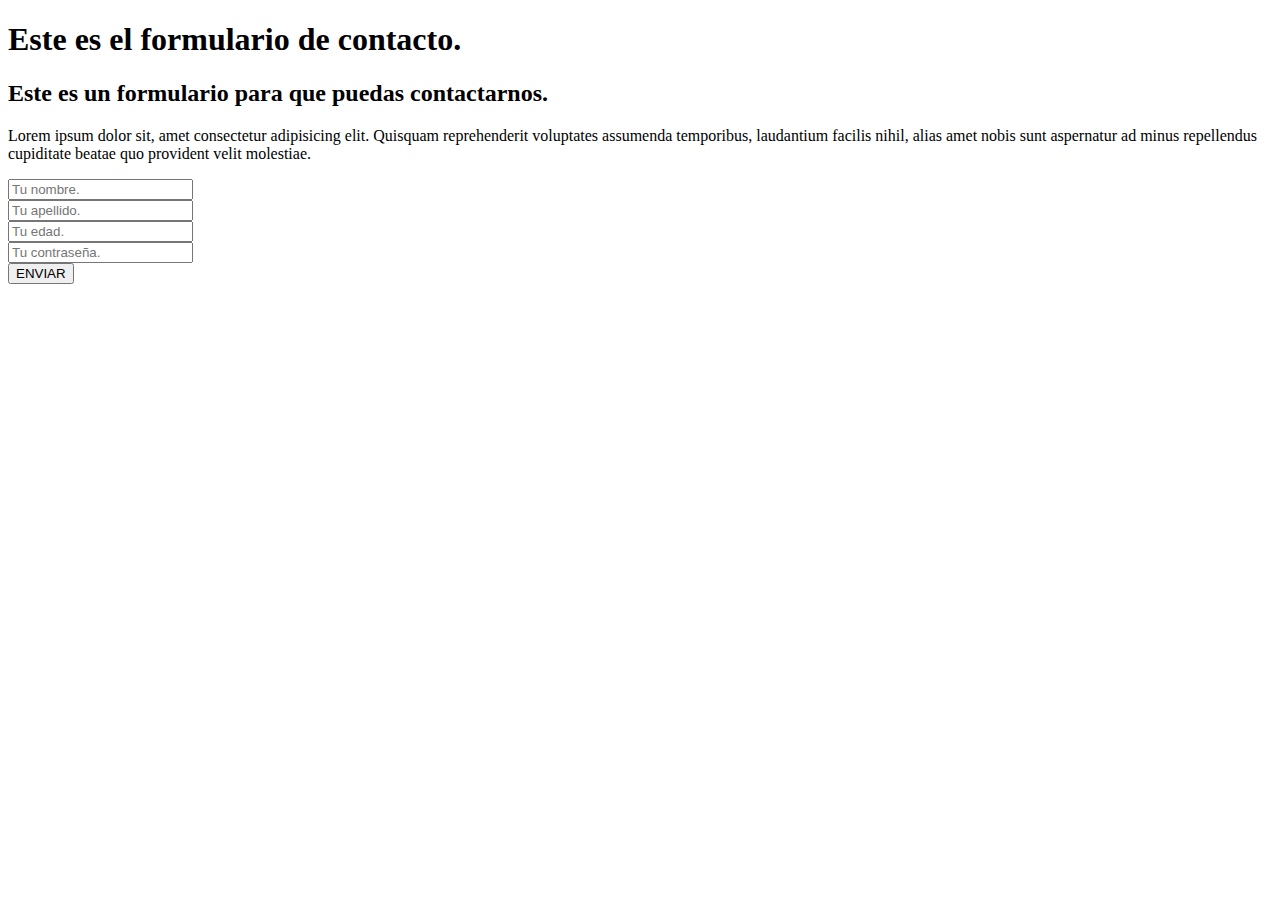
<file: c3/contacto.html>
<!DOCTYPE html>
<html lang="en">
<head>
    <meta charset="UTF-8">
    <meta name="viewport" content="width=device-width, initial-scale=1.0">
    <title>Document</title>
</head>
<body>
    <header>
        <h1>Este es el formulario de contacto.</h1>
    </header>
    <main>
        <section>
            <article>
                <div>
                    <h2>
                        Este es un formulario para que puedas contactarnos.
                    </h2>
                    <p>
                        Lorem ipsum dolor sit, amet consectetur adipisicing elit. Quisquam reprehenderit voluptates assumenda temporibus, laudantium facilis nihil, alias amet nobis sunt aspernatur ad minus repellendus cupiditate beatae quo provident velit molestiae.
                    </p>    
                </div>
                <form action="">
                    <div>
                        <input type="text" placeholder="Tu nombre." name="firstName"/>
                    </div>
                    <div>
                        <input type="text" placeholder="Tu apellido." name="lastName"/>
                    </div>
                    <div>
                        <input type="number" placeholder="Tu edad." name="age"/>
                    </div>
                    <div>
                        <input type="password" placeholder="Tu contraseña." name="password"/>
                    </div>
                    <button>ENVIAR</button>
                </form>
            </article>
        </section>
    </main>
    
</body>
</html>
</file>
